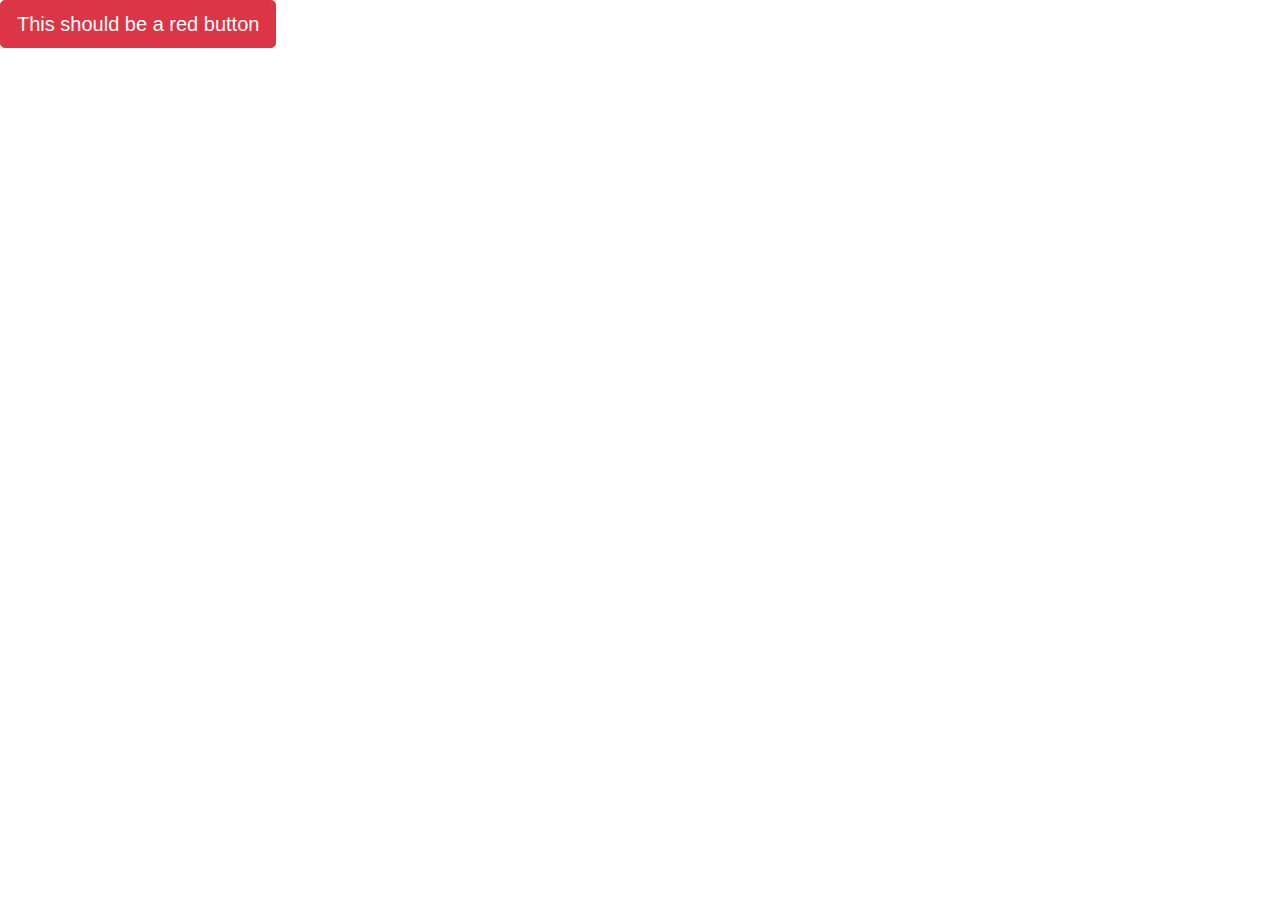
<file: exercises/01-Add-Bootstrap-To-Your-Website/index.html>
<!DOCTYPE html>
<html>

<head>
	<meta charset="utf-8" />
	<meta name="viewport" content="width=device-width" />

	<!-- Your Bootstrap Link should be always before the CSS link -->
<link rel="stylesheet" href="https://stackpath.bootstrapcdn.com/bootstrap/4.3.1/css/bootstrap.min.css"
		integrity="sha384-ggOyR0iXCbMQv3Xipma34MD+dH/1fQ784/j6cY/iJTQUOhcWr7x9JvoRxT2MZw1T" crossorigin="anonymous" />

	<title>01 Add Bootstrap To Your Website</title>
</head>

<body>

	<a class="btn btn-danger btn-lg" href="#">This should be a red button</a>

<script src="https://code.jquery.com/jquery-3.3.1.slim.min.js" integrity="sha384-q8i/X+965DzO0rT7abK41JStQIAqVgRVzpbzo5smXKp4YfRvH+8abtTE1Pi6jizo" crossorigin="anonymous"></script>
<script src="https://cdnjs.cloudflare.com/ajax/libs/popper.js/1.14.7/umd/popper.min.js" integrity="sha384-UO2eT0CpHqdSJQ6hJty5KVphtPhzWj9WO1clHTMGa3JDZwrnQq4sF86dIHNDz0W1" crossorigin="anonymous"></script>
<script src="https://stackpath.bootstrapcdn.com/bootstrap/4.3.1/js/bootstrap.min.js" integrity="sha384-JjSmVgyd0p3pXB1rRibZUAYoIIy6OrQ6VrjIEaFf/nJGzIxFDsf4x0xIM+B07jRM" crossorigin="anonymous"></script>

</body>

</html>
</file>
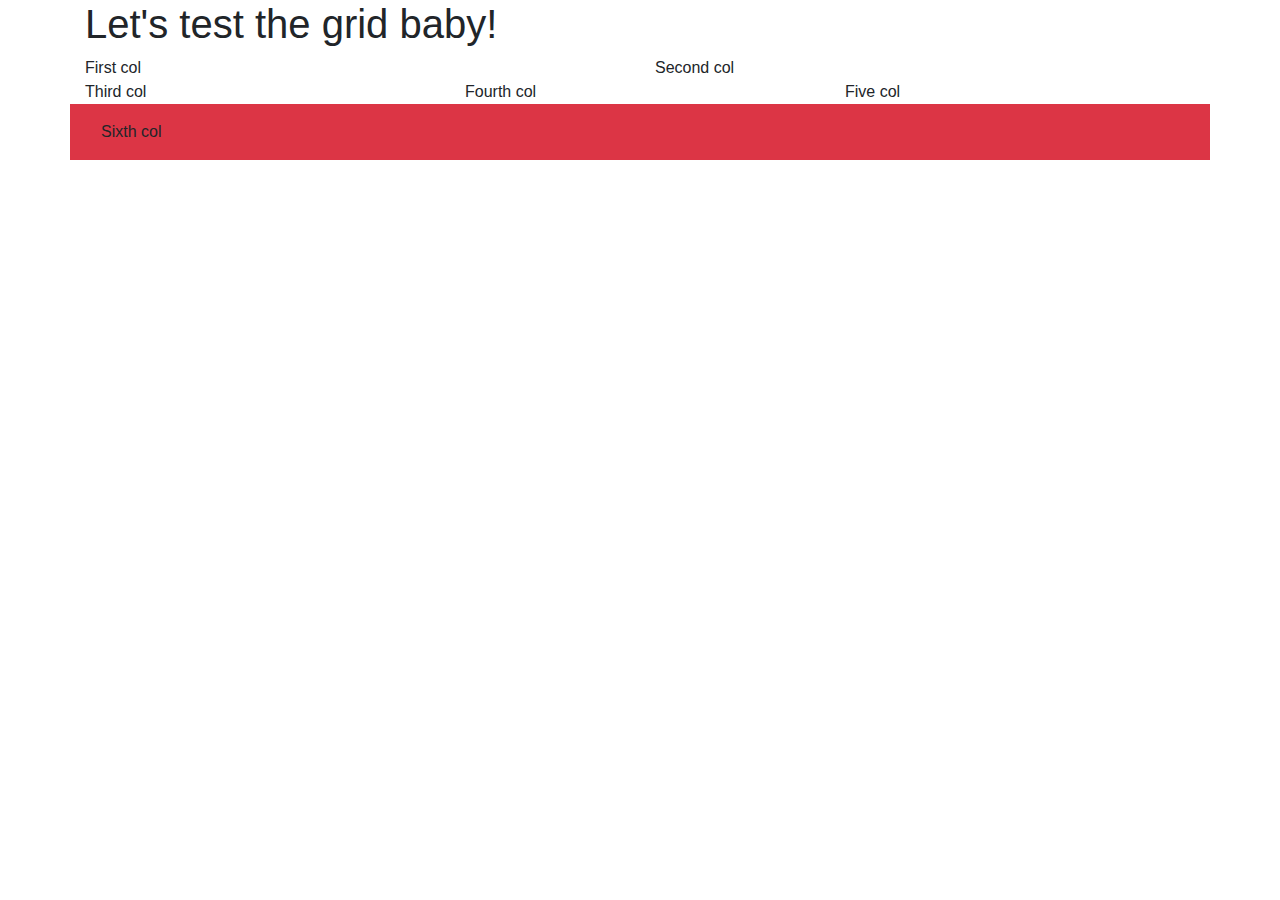
<file: exercises/03-Bootstrap-Grid/index.html>
<!DOCTYPE html>
<html>
	<head>
		<meta charset="utf-8" />
		<meta name="viewport" content="width=device-width" />
		<link
			rel="stylesheet"
			href="https://stackpath.bootstrapcdn.com/bootstrap/4.3.1/css/bootstrap.min.css"
			integrity="sha384-ggOyR0iXCbMQv3Xipma34MD+dH/1fQ784/j6cY/iJTQUOhcWr7x9JvoRxT2MZw1T"
			crossorigin="anonymous"
		/>
		<title>03 Bootstrap Grid</title>
	</head>

	<body>
		<div class="container">
			<h1>Let's test the grid baby!</h1>
			<div class="row">
				<div class="col-6">First col</div>
				<div class="col-6">Second col</div>
			</div>
			<div class="row">
				<div class="col">Third col</div>
				<div class="col">Fourth col</div>
				<div class="col">Five col</div>
			</div>
			<div class="row p-3 mb-2 bg-danger text-back">
				<div class="col-12">Sixth col</div>
			</div>
		</div>
	</body>
</html>
</file>
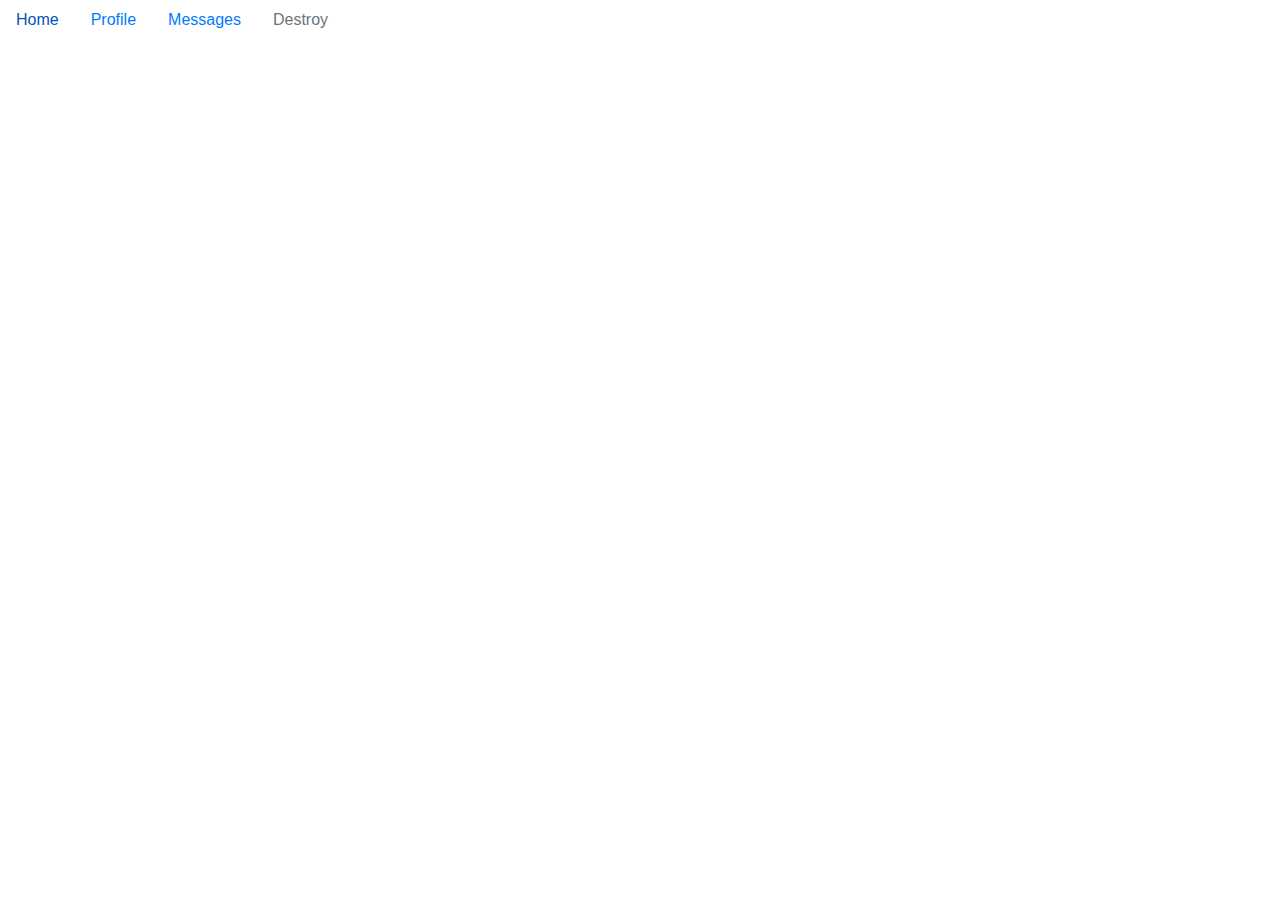
<file: exercises/04-Navbar/index.html>
<!DOCTYPE html>
<html>
	<head>
		<meta charset="utf-8" />
		<meta name="viewport" content="width=device-width" />
		<link
			rel="stylesheet"
			href="https://stackpath.bootstrapcdn.com/bootstrap/4.3.1/css/bootstrap.min.css"
			integrity="sha384-ggOyR0iXCbMQv3Xipma34MD+dH/1fQ784/j6cY/iJTQUOhcWr7x9JvoRxT2MZw1T"
			crossorigin="anonymous"
		/>
		<title>04 Navbar</title>
	</head>

	<body>
		<ul class="nav">
			<li class="nav-item">
				<a class="nav-link active" href="#">Home</a>
			</li>
			<li class="nav-item">
				<a class="nav-link active" href="#">Profile</a>
			</li>
			<li class="nav-item">
				<a class="nav-link active" href="#">Messages</a>
			</li>
			<li class="nav-item">
				<a class="nav-link disabled" href="#" tabindex="-1">Destroy</a>
				<!--tabindex hace que cuando se navegue con teclado o se pueda llegar a este campo que ha sido desabilitado-->
			</li>
		</ul>
	</body>
</html>
</file>
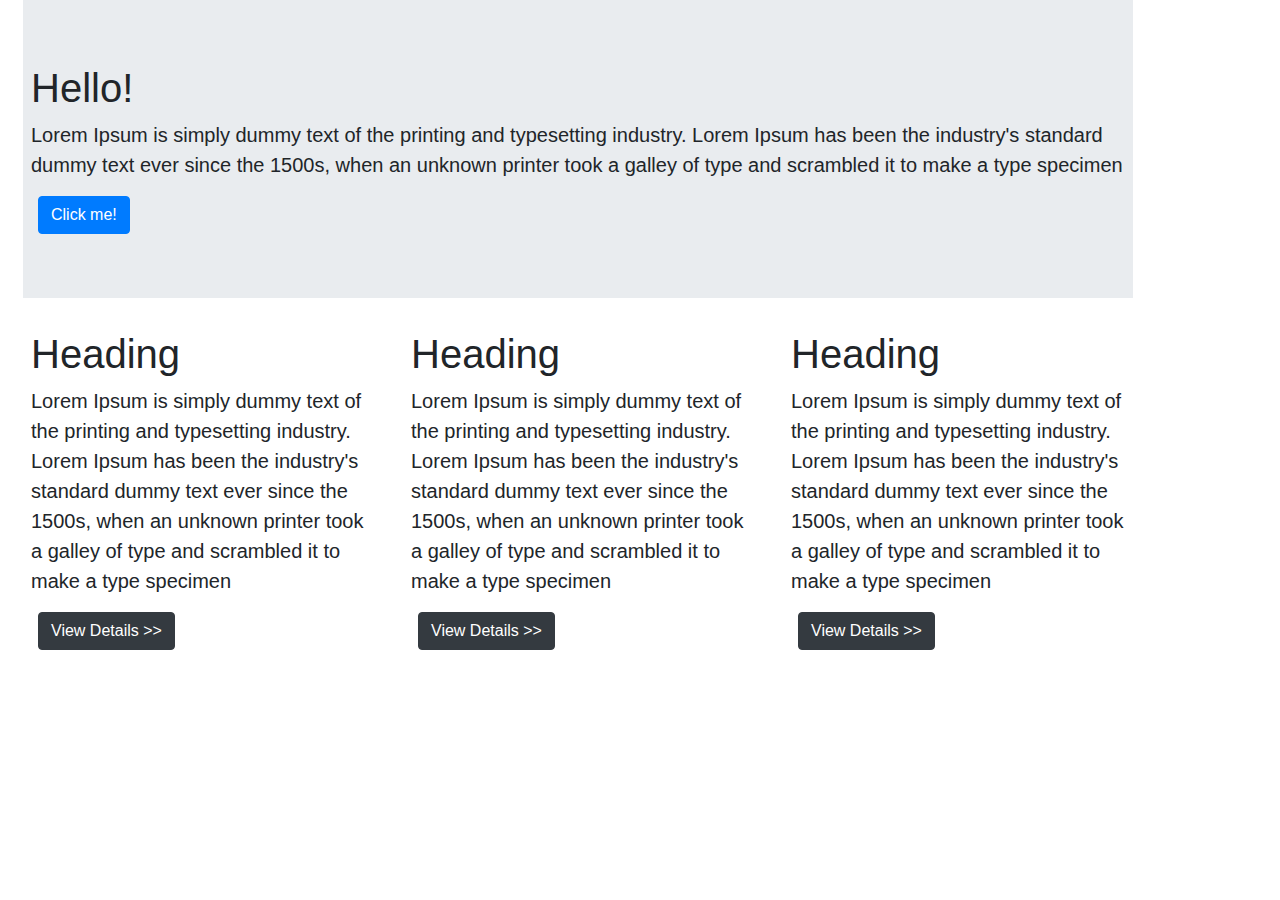
<file: exercises/06-Jumbotron-And-Three-Boxes/index.html>
<!DOCTYPE html>
<html>
	<head>
		<meta charset="utf-8" />
		<meta name="viewport" content="width=device-width" />
		<link
			rel="stylesheet"
			href="https://stackpath.bootstrapcdn.com/bootstrap/4.3.1/css/bootstrap.min.css"
			integrity="sha384-ggOyR0iXCbMQv3Xipma34MD+dH/1fQ784/j6cY/iJTQUOhcWr7x9JvoRxT2MZw1T"
			crossorigin="anonymous"
		/>
		<title>Jumbotron And 3 Boxes</title>
	</head>

	<body>
		<!-- your code here, rememeber to wrap everything into a container-fluid -->

		<div class="row">
			<div class="col-12">
				<div class="container ml-2">
					<div class="jumbotron jumbotron-fluid">
						<h1 class="display5 ml-2">Hello!</h1>
						<p class="lead ml-2">
							Lorem Ipsum is simply dummy text of the printing and typesetting industry. Lorem Ipsum has been the industry's standard
							dummy text ever since the 1500s, when an unknown printer took a galley of type and scrambled it to make a type specimen
						</p>
						<div class="container-fluid">
							<button type="submit" class="btn btn-primary">Click me!</button>
						</div>
					</div>
				</div>
			</div>
		</div>
		<div class="container ml-2">
			<div class="row">
				<div class="col-4">
					<h1 class="display5 ml-2">Heading</h1>
					<p class="lead ml-2">
						Lorem Ipsum is simply dummy text of the printing and typesetting industry. Lorem Ipsum has been the industry's standard dummy
						text ever since the 1500s, when an unknown printer took a galley of type and scrambled it to make a type specimen
					</p>
					<div class="container-fluid">
						<button type="submit" class="btn btn-dark">View Details >></button>
					</div>
				</div>
				<div class="col-4">
					<h1 class="display5 ml-2">Heading</h1>
					<p class="lead ml-2">
						Lorem Ipsum is simply dummy text of the printing and typesetting industry. Lorem Ipsum has been the industry's standard dummy
						text ever since the 1500s, when an unknown printer took a galley of type and scrambled it to make a type specimen
					</p>
					<div class="container-fluid">
						<button type="submit" class="btn btn-dark">View Details >></button>
					</div>
				</div>
				<div class="col-4">
					<h1 class="display5 ml-2">Heading</h1>
					<p class="lead ml-2">
						Lorem Ipsum is simply dummy text of the printing and typesetting industry. Lorem Ipsum has been the industry's standard dummy
						text ever since the 1500s, when an unknown printer took a galley of type and scrambled it to make a type specimen
					</p>
					<div class="container-fluid">
						<button type="submit" class="btn btn-dark">View Details >></button>
					</div>
				</div>
			</div>
		</div>
	</body>
</html>
</file>
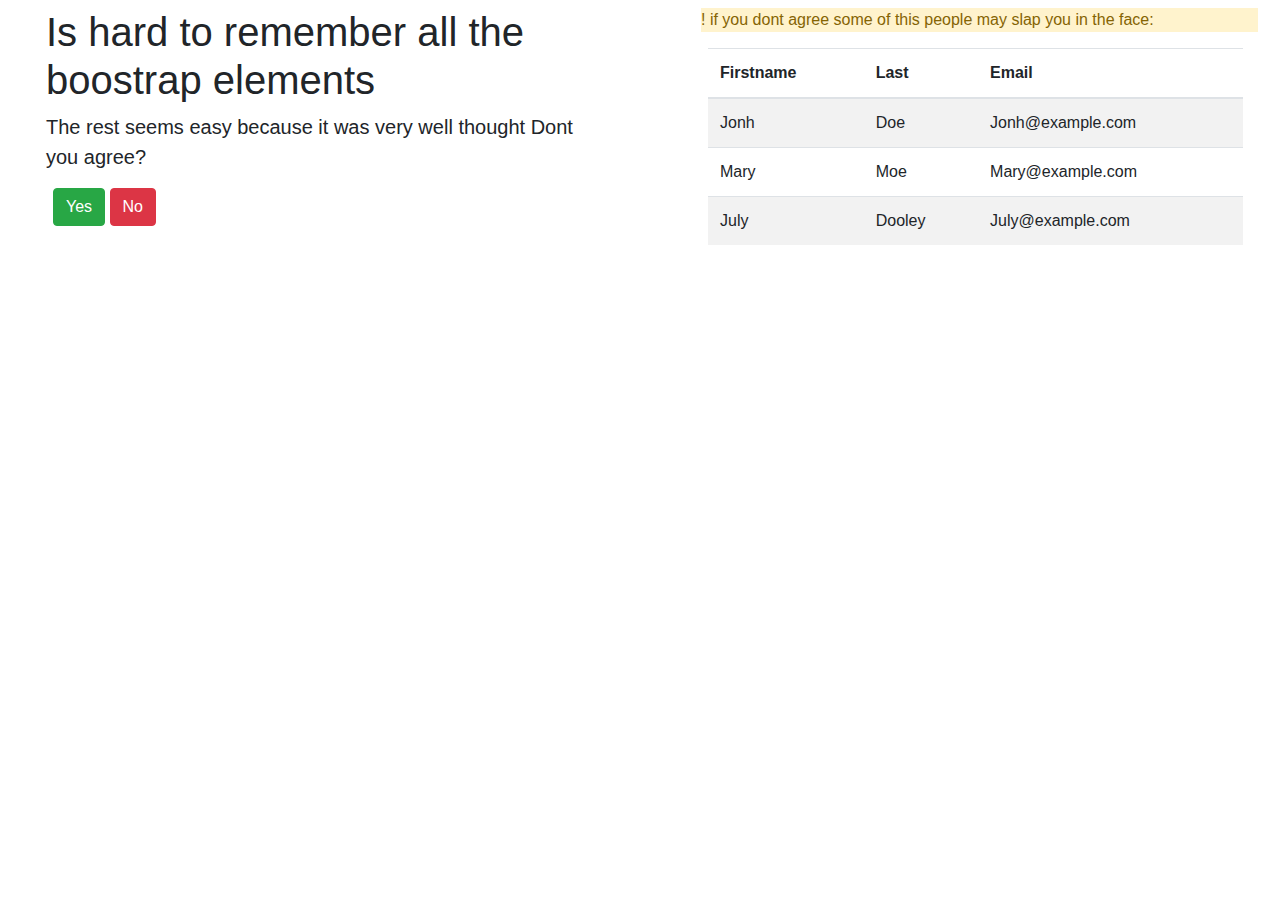
<file: exercises/07-Buttons-Alert-And-Table/index.html>
<!DOCTYPE html>
<html>
	<head>
		<meta charset="utf-8" />
		<meta name="viewport" content="width=device-width" />
		<link
			rel="stylesheet"
			href="https://stackpath.bootstrapcdn.com/bootstrap/4.3.1/css/bootstrap.min.css"
			integrity="sha384-ggOyR0iXCbMQv3Xipma34MD+dH/1fQ784/j6cY/iJTQUOhcWr7x9JvoRxT2MZw1T"
			crossorigin="anonymous"
		/>
		<title>07 Buttons, Alert, Glyphicon and Table</title>
	</head>

	<body>
		<div class="row">
			<div class="col-6">
				<div class="container ml-2">
					<div class="container-fluid">
						<h1 class="display10 ml-2 mt-2">Is hard to remember all the boostrap elements</h1>
						<p class="lead ml-2">The rest seems easy because it was very well thought Dont you agree?</p>
						<div class="container-fluid">
							<button type="submit" class="btn btn-success">Yes</button>
							<button type="submit" class="btn btn-danger">No</button>
						</div>
					</div>
				</div>
			</div>

			<div class="col-6">
				<div class="container ml-2">
					<div class="container-fluid mt-2">
						<p class="Alert alert-warning ml-2 mt-2">
							! if you dont agree some of this people may slap you in the face:
						</p>
						<div class="container-fluid">
							<table class="table table-striped">
								<thead>
									<tr>
										<th scope="col">Firstname</th>
										<th scope="col">Last<name/th></th>
										<th scope="col">Email</th>
									</tr>
								</thead>
								<tbody>
									<tr>
										<td>Jonh</td>
										<td>Doe</td>
										<td>Jonh@example.com</td>
									</tr>
									<tr>
										<td>Mary</td>
										<td>Moe</td>
										<td>Mary@example.com</td>
									</tr>
									<tr>
										<td>July</td>
										<td>Dooley</td>
										<td>July@example.com</td>
									</tr>
								</tbody>
							</table>
						</div>
					</div>
				</div>
			</div>
		</div>
	</body>
</html>
</file>
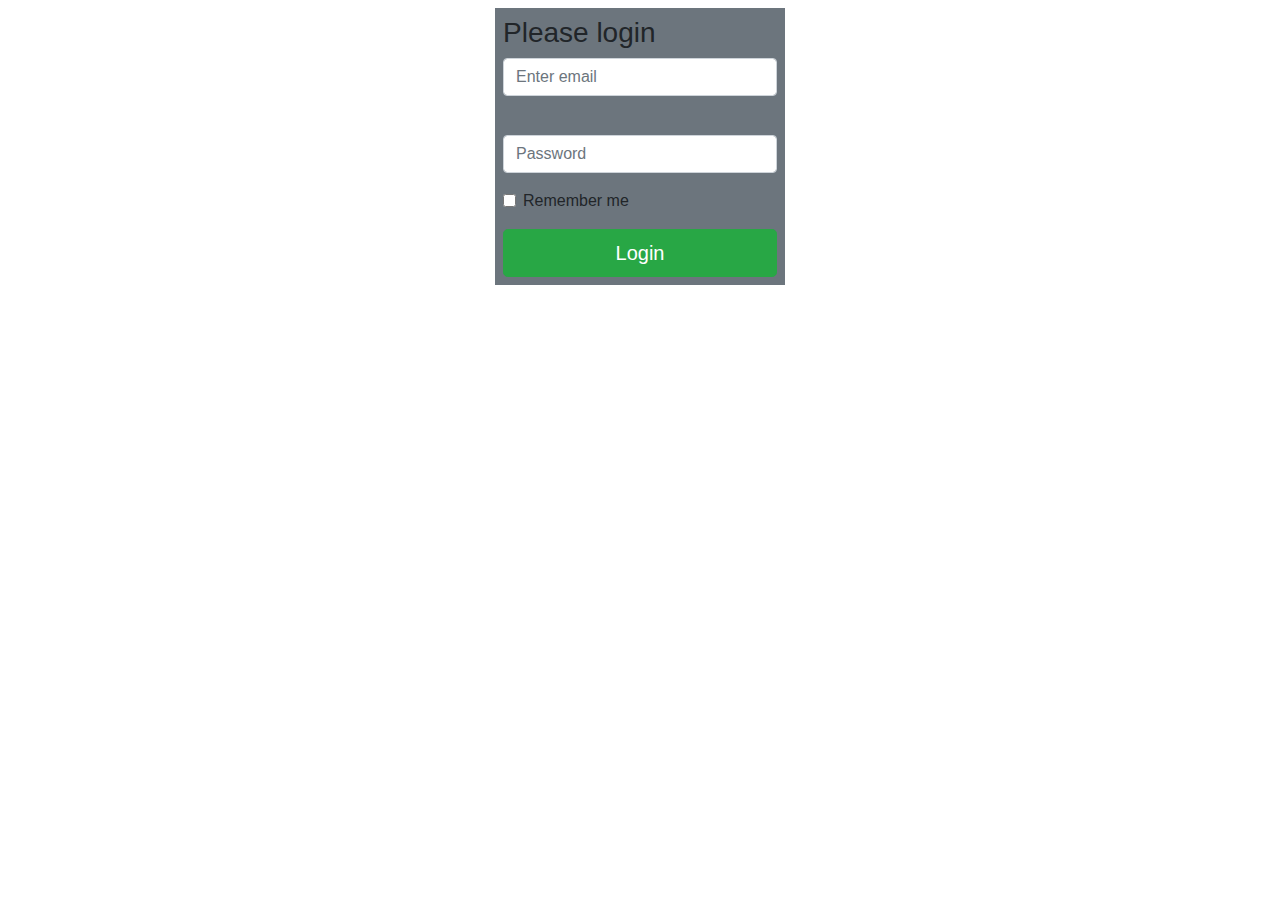
<file: exercises/08-Bootstrap-Forms/index.html>
<!DOCTYPE html>
<html>
	<head>
		<meta charset="utf-8" />
		<meta name="viewport" content="width=device-width" />
		<link
			rel="stylesheet"
			href="https://stackpath.bootstrapcdn.com/bootstrap/4.3.1/css/bootstrap.min.css"
			integrity="sha384-ggOyR0iXCbMQv3Xipma34MD+dH/1fQ784/j6cY/iJTQUOhcWr7x9JvoRxT2MZw1T"
			crossorigin="anonymous"
		/>
		<title>08 Bootstrap Forms</title>
	</head>

	<body>
		<div class="container-fluid pt-2 w-25">
			<form class="p-2 bg-secondary">
				<p class="h3 black">Please login</p>
				<div class="form-group">
					<input type="email" class="form-control" id="exampleInputEmail1" aria-describedby="emailHelp" placeholder="Enter email" />
					<small id="emailHelp" class="form-text text-muted">We'll never share your email with anyone else.</small>
				</div>
				<div class="form-group">
					<input type="password" class="form-control" id="exampleInputPassword1" placeholder="Password" />
				</div>
				<div class="form-group form-check">
					<input type="checkbox" class="form-check-input" id="exampleCheck1" />
					<label class="form-check-label" for="exampleCheck1">Remember me</label>
				</div>
				<button type="button" class="btn btn-success btn-lg btn-block">Login</button>
			</form>
		</div>
	</body>
</html>
</file>
